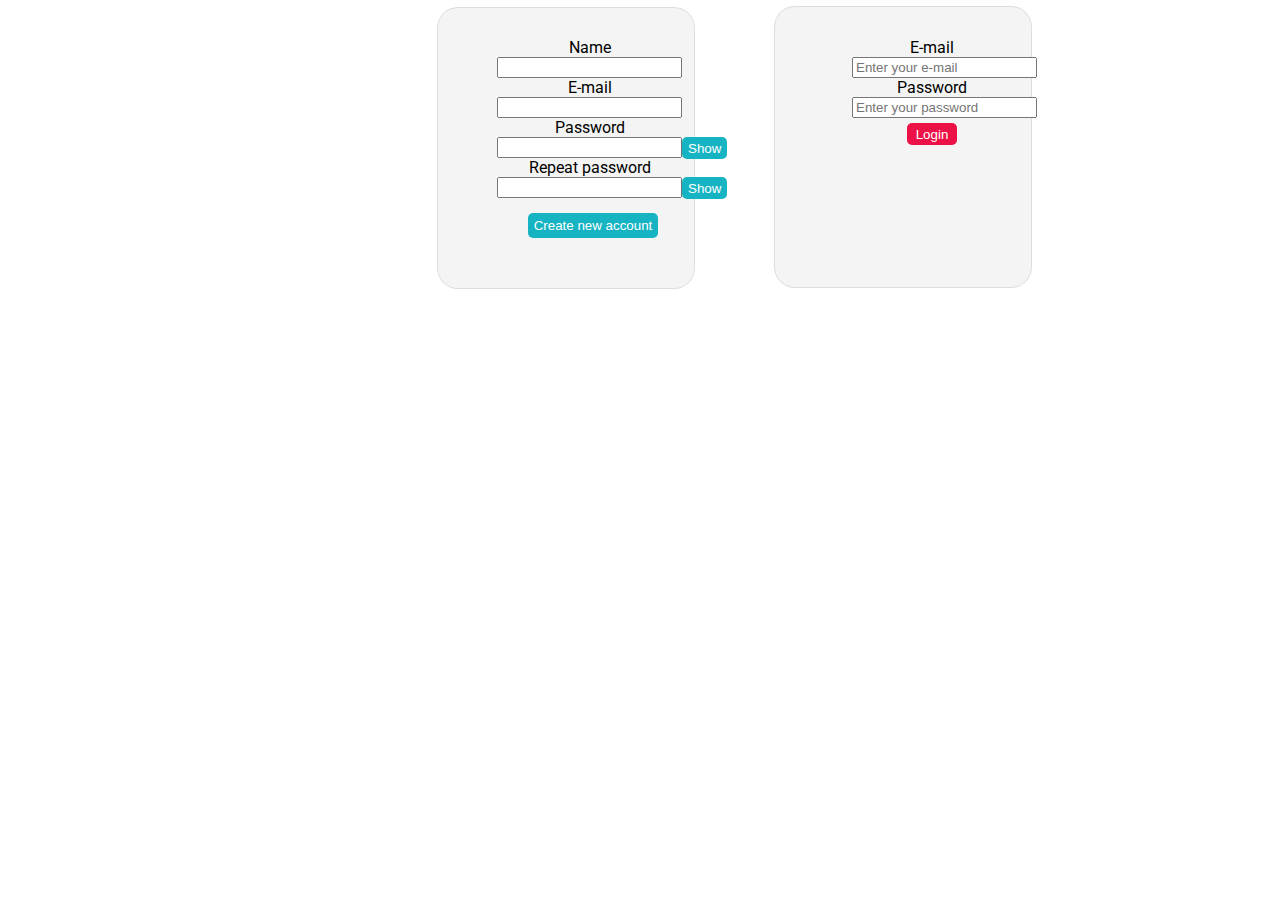
<file: task/index.html>
<!DOCTYPE html>
<html lang="en">

<head>
    <meta charset="UTF-8">
    <meta name="viewport" content="width=device-width, initial-scale=1.0">
    <meta http-equiv="X-UA-Compatible" content="ie=edge">
    <link rel="stylesheet" href="css/style.css">
    <link href="https://fonts.googleapis.com/css?family=Roboto" rel="stylesheet">
    <title>Document</title>
</head>

<body>
    <div class="formdiv">
        <form action="#" id="form1">
            <label for="name">Name</label>
            <input type="text" name="" autocomplete="off" id="name">
            <br>
            <label for="email">E-mail</label>
            <input type="text" name="" id="email">
            <br>
            <label for="password">Password</label>
            <input type="password" name="" id="password">
            <button id="showpswd" onmouseover="Showpswd()" onmouseout="Hidepswd()">Show</button>
            <br>
            <label for="rewrite password">Repeat password</label>
            <input type="password" name="" id="rewrite-password">
            <button id="_showpswd" onmouseover="Showpswd1()" onmouseout="Hidepswd1()">Show</button>
            <br>
            <input type="submit" name="" id="submit" onclick="CreateUser()" value="Create new account" id="">
        </form>
    </div>

    <div class="formdiv1">
        <form id="form2" action="#">
            <label for="emailcheck">E-mail</label>
            <input type="text" name="" id="emailcheck" placeholder="Enter your e-mail">
            <br>
            <label for="passwordcheck">Password</label>
            <input type="password" name="" id="passwordcheck" placeholder="Enter your password">
            <br>
            <button id="loginbtn" type="button" onclick="Login()">Login</button>
        </form>
    </div>

    <script>
        location.href = "index.html?#"
        let userArray = [];

        function user(_name, _email, _password) {
            this.name = _name;
            this.email = _email;
            this.password = _password;
            return this
        }
        function CreateUser() {
            let Name = document.getElementById("name").value;
            let Email = document.getElementById("email").value;
            let Password = document.getElementById("password").value;
            let repassword = document.getElementById("rewrite-password").value;
            if (Name != "" && Name != undefined && Name != null && Name.length > 1) {
                if (Email.indexOf("@") > 0) {
                    if (Password.length > 0) {
                        if (repassword == Password) {
                            alert("Your registration is succesful");
                            let newuser = new user(Name, Email, Password);
                            userArray.push(newuser);
                            Clear();
                            return false;

                        }
                        else {
                            alert("Your password is incorrect")
                        }
                    }
                    else {
                        alert("Please write your password")
                    }
                }
                else {
                    alert("Please write your e-mail")
                }
            }
            else {
                alert("Please write your name")
            }
        }
        function Showpswd() {
            let pswd = document.getElementById("password");
            pswd.type = "text";
            document.getElementById("showpswd").innerText = "Hide";
        }
        function Hidepswd() {
            let _psw = document.getElementById("password");
            _psw.type = "password";
            document.getElementById("showpswd").innerText = "Show";
        }
        function Showpswd1() {
            let pswd = document.getElementById("rewrite-password");
            pswd.type = "text";
            document.getElementById("_showpswd").innerText = "Hide";
        }
        function Hidepswd1() {
            let _psw = document.getElementById("rewrite-password");
            _psw.type = "password";
            document.getElementById("_showpswd").innerText = "Show";
        }
        function Login() {
            let _emailcheck = document.getElementById("emailcheck").value;
            let _passwordcheck = document.getElementById("passwordcheck").value;
            for (let elem of userArray) {
                if (_emailcheck == elem.email) {
                    if (_passwordcheck == elem.password) {
                        document.location.href = 'products.html';
                        JSON.stringify(elem);
                        localStorage.User = JSON.stringify(elem);
                    }
                    else {
                        alert("Your password is incorrect")
                    }
                }
                else {
                    alert("Your e-mail is incorrect")
                }
            }
        }
        function Clear() {
            let Name = document.getElementById("name").value = "";
            let Email = document.getElementById("email").value = "";
            let Password = document.getElementById("password").value = "";
            let repassword = document.getElementById("rewrite-password").value = "";
        }

    </script>
</body>

</html>
</file>
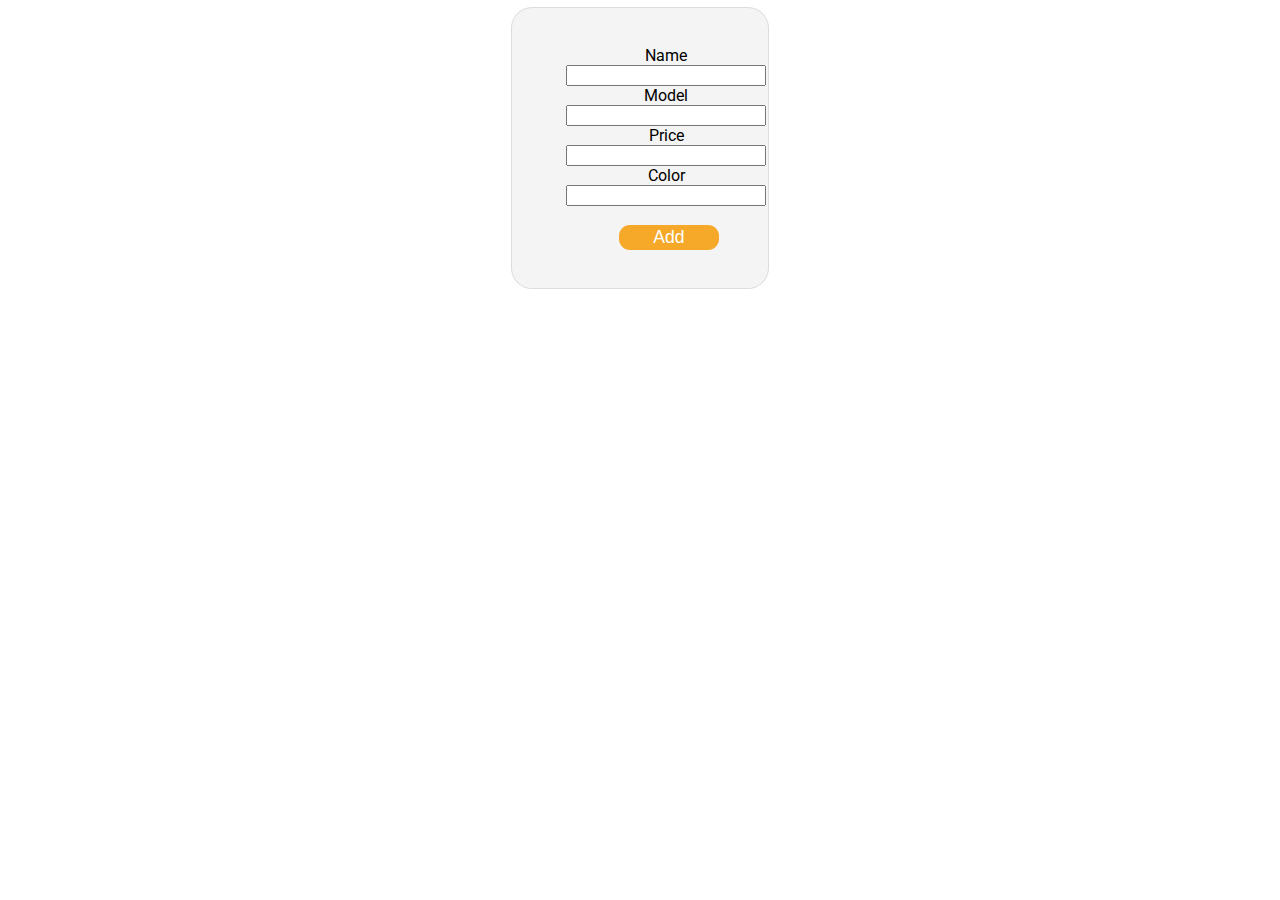
<file: task/addproduct.html>
<!DOCTYPE html>
<html lang="en">

<head>
    <meta charset="UTF-8">
    <meta name="viewport" content="width=device-width, initial-scale=1.0">
    <meta http-equiv="X-UA-Compatible" content="ie=edge">
    <link rel="stylesheet" href="css/style.css">
    <link href="https://fonts.googleapis.com/css?family=Roboto" rel="stylesheet">
    <title>Document</title>
</head>

<body>
    <div class="formdiv2">
        <form action="#" id="form3">

            <label for="productname">Name</label>
            <input type="text" name="" id="productname">
            <label for="productmodel">Model</label>
            <input type="text" name="" id="productmodel">
            <label for="productprice">Price</label>
            <input type="number" name="" min="1" id="productprice">
            <label for="productcolor">Color</label>
            <input type="text" name="" id="productcolor">
            <br>
            <button id="addproduct" type="button" onclick="Addproduct()">Add</button>
        </form>
    </div>

    <script>

        function Products(name, model, price, color) {
            this.name = name;
            this.model = model;
            this.price = price;
            this.color = color;
            return this;
        }
        let arr = [];
        let k = JSON.parse(localStorage.y);
        arr = k;
        function Addproduct() {
            let prod_name = document.getElementById("productname").value;
            let prod_model = document.getElementById("productmodel").value;
            let prod_price = document.getElementById("productprice").value;
            let prod_color = document.getElementById("productcolor").value;
            if (prod_name != "" && prod_name != undefined && prod_name.length > 3) {
                if (prod_model != "" && prod_model != undefined && prod_model.length > 3) {
                    if (prod_price > 0) {
                        if (prod_color != "" && prod_color != undefined && prod_color.length > 2) {
                            let newproduct = new Products(prod_name, prod_model, prod_price, prod_color);
                            arr.push(newproduct)
                            document.location.href = "products.html";
                            JSON.stringify(newproduct);
                            localStorage.y = JSON.stringify(arr);
                        }
                        else {
                            alert("Please write color of new product")
                        }

                    }
                    else {
                        alert("Please write price of new product.It's value must be min 1")
                    }
                }
                else {
                    alert("Please write model of new product.It must be min 4 characters");
                }
            }
            else {
                alert("Please write name of new product.It must be min 4 charachters");
            }

        }
    </script>
</body>

</html>
</file>
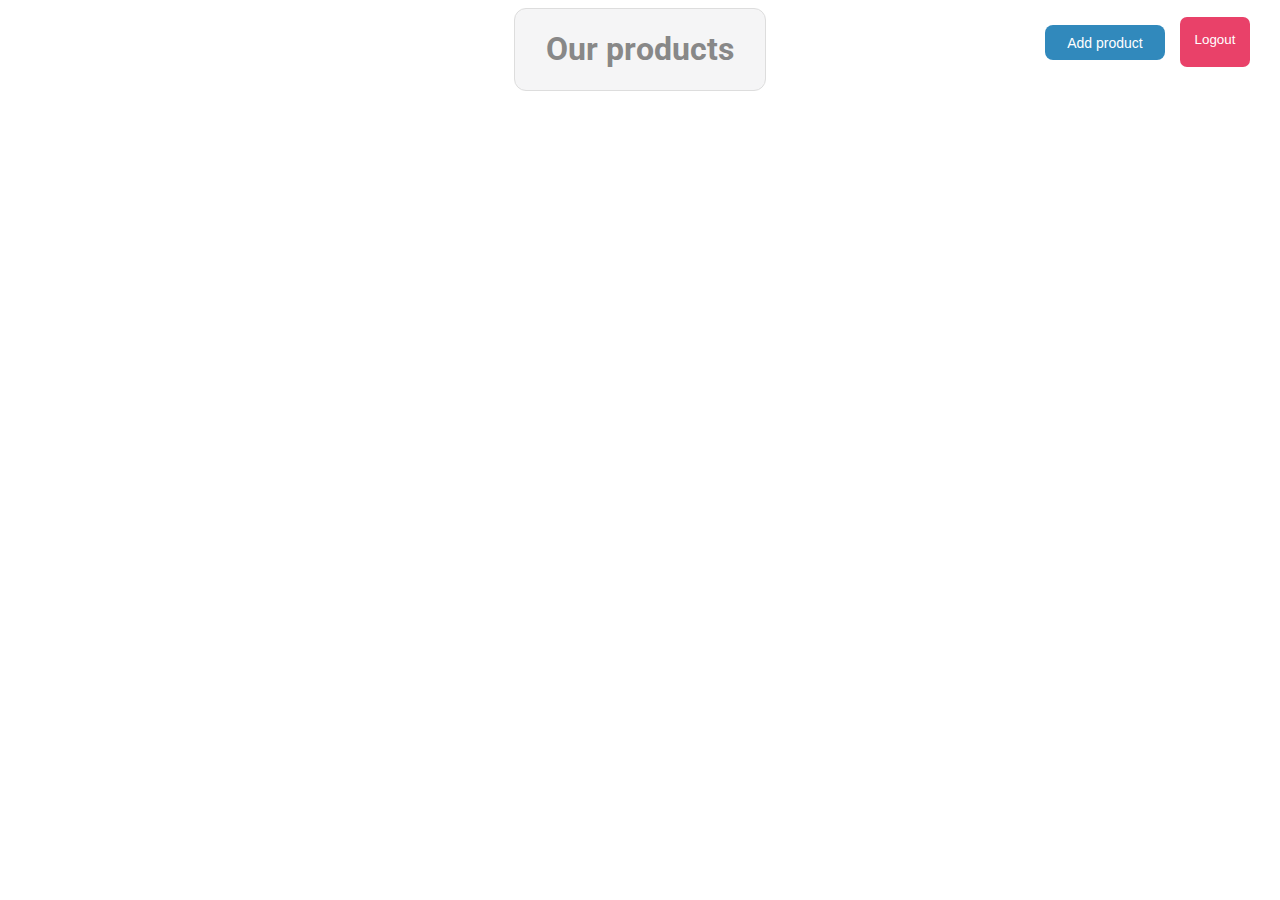
<file: task/products.html>
<!DOCTYPE html>
<html lang="en">

<head>
    <meta charset="UTF-8">
    <meta name="viewport" content="width=device-width, initial-scale=1.0">
    <meta http-equiv="X-UA-Compatible" content="ie=edge">
    <link rel="stylesheet" href="css/style.css">
    <link href="https://fonts.googleapis.com/css?family=Roboto" rel="stylesheet">
    <link rel="stylesheet" href="https://use.fontawesome.com/releases/v5.0.13/css/all.css" >
    <title>Document</title>
</head>

<body>
    <div class="heading">
        <h1 class="head">Our products</h1>
    </div>
    <button class="addbtn" onclick=Add()>Add product</button>
    <br>
    <button class="logout" onclick="Logout()">Logout
        <p id="par"></p>
    </button>

    <script>
        let k = JSON.parse(localStorage.User);
        document.getElementById("par").innerText = k.name;
        document.getElementById("par").style.color = "#fff";
        var product = [];
        let pd1 = new Product("Acer", "E-15", "2000$", "Red");
        let pd2 = new Product("HP", "124-EF", "2100$", "Black");
        let pd3 = new Product("Lenovo", "Ideapad", "2400$", "Blue");
        let pd4 = new Product("Dell", "EG-54", "2050$", "White");
        product.push(pd1, pd2, pd3, pd4);
        let x = JSON.parse(localStorage.y);
        for (let z of x) {
            let s = new Product(z.name, z.model, z.price+"$", z.color)
            product.push(s);
        }
        function Product(name, model, price, color) {
            this.name = name;
            this.model = model;
            this.price = price;
            this.color = color;
            return this;
        }
        function Visualize() {
            var a = document.createElement("div");
            document.body.appendChild(a)
            a.className = "flex";
            for (let k of product) {
                let div = document.createElement("div");
                let pName = document.createElement("p");
                pName.innerText = k.name;
                pName.className = "paragraph";
                let pModel = document.createElement("p");
                pModel.innerText = k.model;
                pModel.className = "paragraph";
                let pPrice = document.createElement("p");
                pPrice.innerText = k.price;
                pPrice.className = "paragraph";
                let pColor = document.createElement("p");
                pColor.innerText = k.color;
                pColor.className = "paragraph1";
                pColor.style.background = pColor.innerText; 
                div.appendChild(pName);
                div.appendChild(pModel);
                div.appendChild(pPrice);
                div.appendChild(pColor);
                div.className = "flexitems";
                let flexdiv = document.createElement("div");
                flexdiv.appendChild(div);
                a.appendChild(flexdiv);
            }
        }
        Visualize();
        function Add() {
            document.location.href = 'addproduct.html';
        }
        function Logout() {
            document.location.href = 'index.html';
        }
    </script>
</body>

</html>
</file>
<file: task/css/style.css>
body {
    font-family: 'Roboto', sans-serif;
}

#form1 {
    width: 185px;
    height: 230px;
    margin-left: 59px;
    margin-top: 10px;
}

#submit {
    margin-top: 15px;
    margin-left: 7px;
    cursor: pointer;
    border: none;
    height: 25px;
    color: #fff;
    background: rgb(22, 180, 194);
    border-radius: 5px;
}

#form2 {
    width: 160px;
    position: absolute;
    top: 31px;
    left: 77px;
}

#loginbtn {
    margin-top: 5px;
    cursor: pointer;
    background: rgb(236, 17, 70);
    border-radius: 5px;
    border: none;
    height: 22px;
    width: 50px;
    color: #fff;
}

#flex {
    display: flex;
    width: 900px;
    flex-wrap: wrap;
    margin-top: 60px;
}

.addbtn {
    position: absolute;
    top: 25px;
    right: 115px;
    cursor: pointer;
    width: 120px;
    height: 35px;
    border: none;
    text-align: center;
    color: #fff;
    background: rgb(49, 137, 188);
    border-radius: 8px;
    font-size: 14px;
}

.logout {
    position: absolute;
    right: 30px;
    top: 17px;
    color: #fff;
    background: rgb(233, 65, 105);
    cursor: pointer;
    width: 70px;
    height: 50px;
    border: none;
    border-radius: 7px;
}

#par {
    margin: 0;
    margin-top: 5px;
}

.flex {
    display: flex;
    width: 1135px;
    margin-left: 187px;
    flex-wrap: wrap;
}

.flexitems {
    width: 150px;
    height: 150px;
    box-shadow: 2px 2px 2px 2px #ddd;
    border: 1px solid black;
    margin-top: 15px;
    border-radius: 12px;
    background: rgb(1,200,366);
    margin-left: 105px;
    text-align: center;
}

.flexitems p {
    border-bottom: 1.5px dotted black;
}

.flexitems p:last-child {
    border: none
}

.paragraph1 {
    width: 60px;
    margin-left: 45px;
    color: transparent
}

#form3 {
    width: 200px;
    display: flex;
    margin-left: 54px;
    flex-direction: column;
}

#form3 label {
    text-align: center
}

#addproduct {
    width: 100px;
    height: 25px;
    border-radius: 11px;
    margin-left: 53px;
    cursor: pointer;
    color: white;
    background: rgb(246, 168, 40);
    border: none;
    font-size: 1.1em;
}

#showpswd {
    position: absolute;
    cursor: pointer;
    background: rgb(22, 180, 194);
    border-radius: 5px;
    border: none;
    color: #fff;
    height: 22px;
}

#_showpswd {
    position: absolute;
    cursor: pointer;
    background: rgb(22, 180, 194);
    border-radius: 5px;
    border: none;
    color: #fff;
    height: 22px;
}

.formdiv {
    width: 20vw;
    display: flex;
    align-items: center;
    margin-left: 430px;
    text-align: center;
    height: 280px;
    box-shadow: 0px 0px 0px 1px #ddd;
    border-radius: 20px;
    background: #f4f4f4;
}

.formdiv1 {
    width: 20vw;
    display: flex;
    align-items: center;
    margin-left: 365px;
    text-align: center;
    height: 280px;
    position: absolute;
    box-shadow: 0px 0px 0px 1px #ddd;
    border-radius: 20px;
    background: #f4f4f4;
    top: 7px;
    left: 410px;
}

#alert {
    position: absolute;
    top: 70px;
    left: 470px;
}

.heading {
    width: 250px;
    border: 1px solid #ddd;
    margin: auto;
    color: #888888;
    text-align: center;
    background: rgb(245, 245, 246);
    border-radius: 12px;
}

.formdiv2 {
    width: 20vw;
    display: flex;
    align-items: center;
    margin: auto;
    text-align: center;
    height: 280px;
    box-shadow: 0px 0px 0px 1px #ddd;
    border-radius: 20px;
    background: #f4f4f4;
}
</file>
